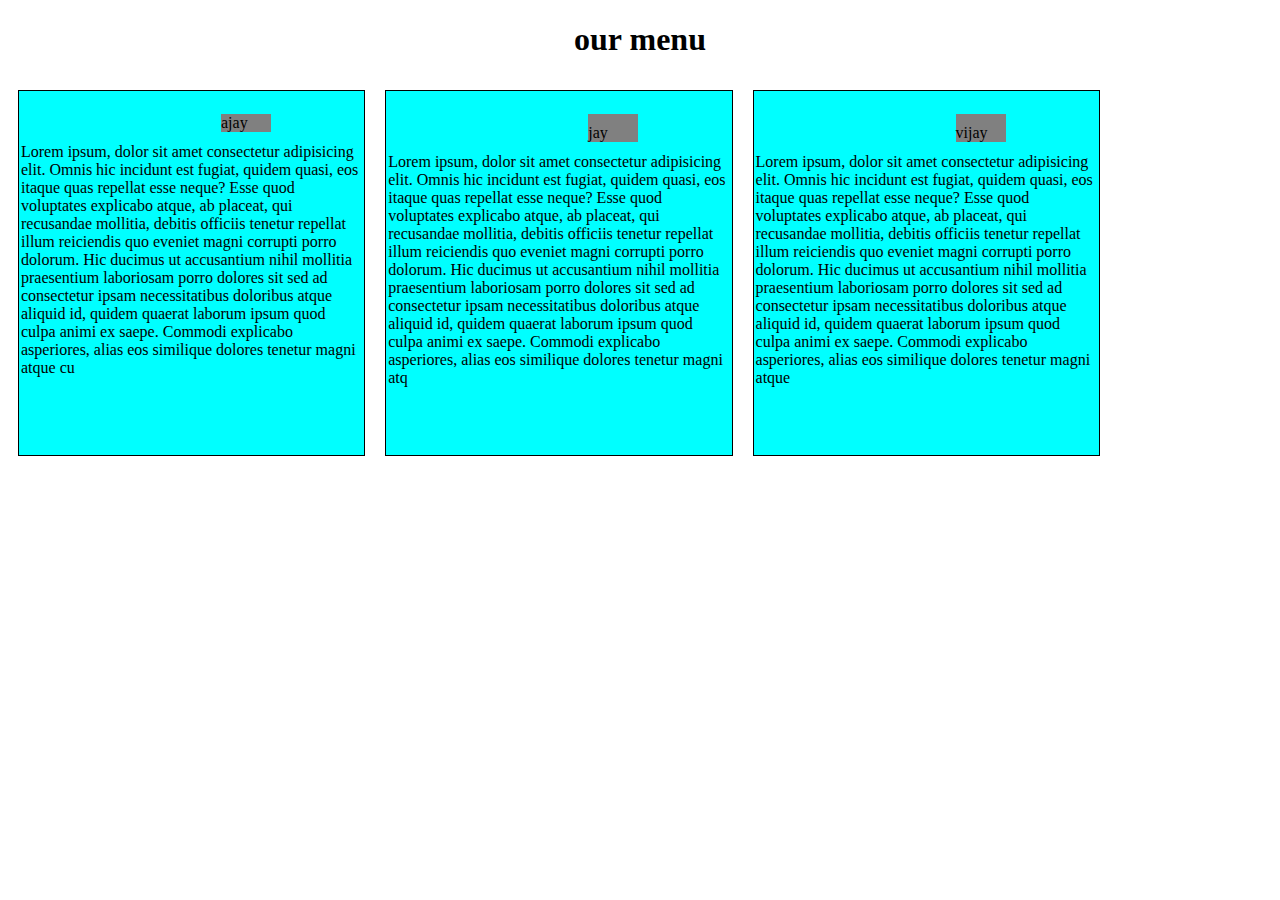
<file: index.html>
<!DOCTYPE html>
<html lang="en">
<head>
    <meta charset="UTF-8">
    <meta http-equiv="X-UA-Compatible" content="IE=edge">
    <meta name="viewport" content="width=device-width, initial-scale=1.0">
    <title>Document</title>
    <link rel="stylesheet" href="style.css">
</head>
<body>
    <h1 class="heading"> our menu</h1><div id="float">
    <div class="one" > <p class="name1"> ajay</p> Lorem ipsum, dolor sit amet consectetur adipisicing elit. Omnis hic incidunt est fugiat, quidem quasi, eos itaque quas repellat esse neque? Esse quod voluptates explicabo atque, ab placeat, qui recusandae mollitia, debitis officiis tenetur repellat illum reiciendis quo eveniet magni corrupti porro dolorum. Hic ducimus ut accusantium nihil mollitia praesentium laboriosam porro dolores sit sed ad consectetur ipsam necessitatibus doloribus atque aliquid id, quidem quaerat laborum ipsum quod culpa animi ex saepe. Commodi explicabo asperiores, alias eos similique dolores tenetur magni atque cu</div>
   
    <div class="two"> <p class="name2">jay</p> Lorem ipsum, dolor sit amet consectetur adipisicing elit. Omnis hic incidunt est fugiat, quidem quasi, eos itaque quas repellat esse neque? Esse quod voluptates explicabo atque, ab placeat, qui recusandae mollitia, debitis officiis tenetur repellat illum reiciendis quo eveniet magni corrupti porro dolorum. Hic ducimus ut accusantium nihil mollitia praesentium laboriosam porro dolores sit sed ad consectetur ipsam necessitatibus doloribus atque aliquid id, quidem quaerat laborum ipsum quod culpa animi ex saepe. Commodi explicabo asperiores, alias eos similique dolores tenetur magni atq</div>
    
    <div class="three" > <p class="name3">vijay</p> Lorem ipsum, dolor sit amet consectetur adipisicing elit. Omnis hic incidunt est fugiat, quidem quasi, eos itaque quas repellat esse neque? Esse quod voluptates explicabo atque, ab placeat, qui recusandae mollitia, debitis officiis tenetur repellat illum reiciendis quo eveniet magni corrupti porro dolorum. Hic ducimus ut accusantium nihil mollitia praesentium laboriosam porro dolores sit sed ad consectetur ipsam necessitatibus doloribus atque aliquid id, quidem quaerat laborum ipsum quod culpa animi ex saepe. Commodi explicabo asperiores, alias eos similique dolores tenetur magni atque</div>
</div>
    </body>
</html>
</file>
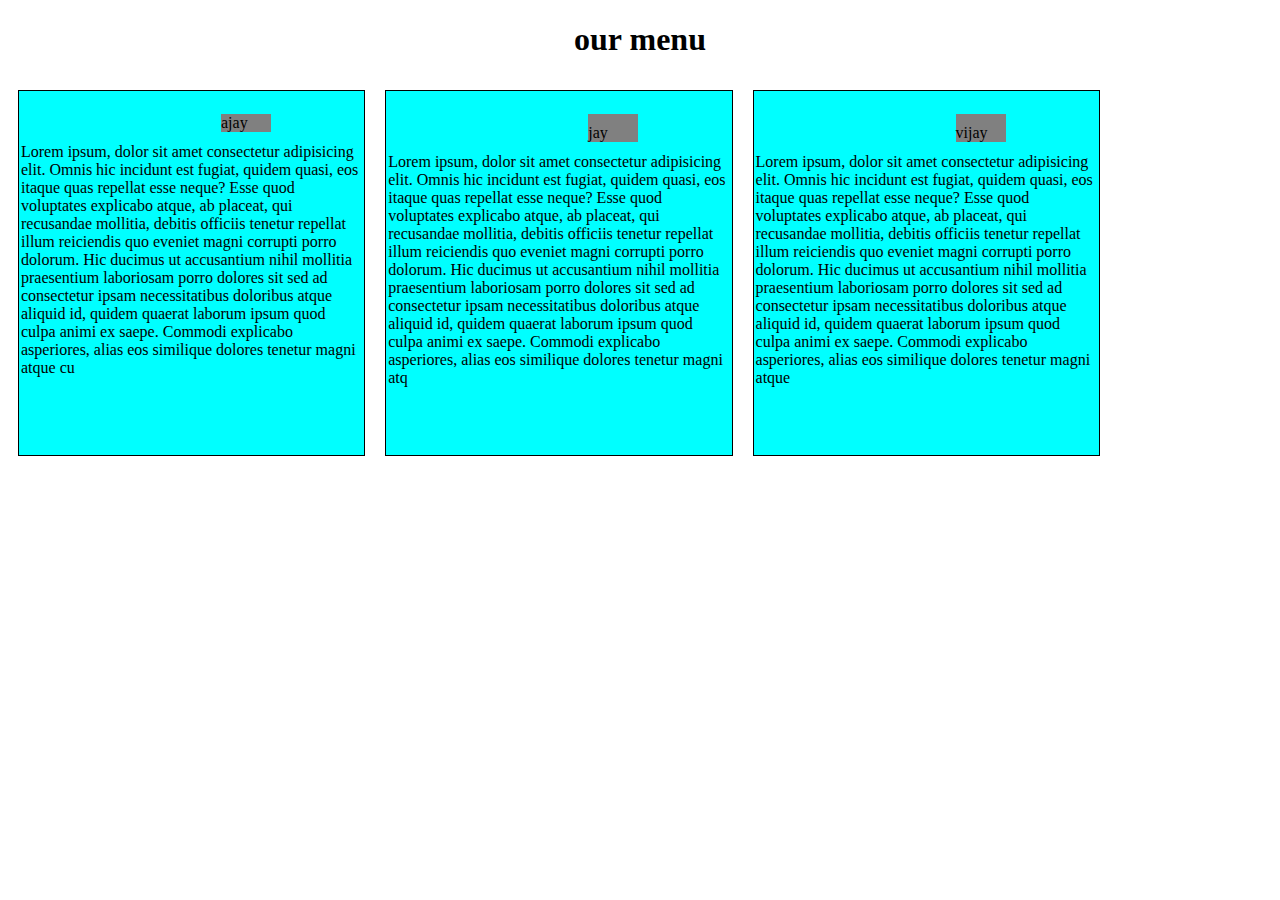
<file: indext.html>
<!DOCTYPE html>
<html lang="en">
<head>
    <meta charset="UTF-8">
    <meta http-equiv="X-UA-Compatible" content="IE=edge">
    <meta name="viewport" content="width=device-width, initial-scale=1.0">
    <title>Document</title>
    <link rel="stylesheet" href="style.css">
</head>
<body>
    <h1 class="heading"> our menu</h1><div id="float">
    <div class="one" > <p class="name1"> ajay</p> Lorem ipsum, dolor sit amet consectetur adipisicing elit. Omnis hic incidunt est fugiat, quidem quasi, eos itaque quas repellat esse neque? Esse quod voluptates explicabo atque, ab placeat, qui recusandae mollitia, debitis officiis tenetur repellat illum reiciendis quo eveniet magni corrupti porro dolorum. Hic ducimus ut accusantium nihil mollitia praesentium laboriosam porro dolores sit sed ad consectetur ipsam necessitatibus doloribus atque aliquid id, quidem quaerat laborum ipsum quod culpa animi ex saepe. Commodi explicabo asperiores, alias eos similique dolores tenetur magni atque cu</div>
   
    <div class="two"> <p class="name2">jay</p> Lorem ipsum, dolor sit amet consectetur adipisicing elit. Omnis hic incidunt est fugiat, quidem quasi, eos itaque quas repellat esse neque? Esse quod voluptates explicabo atque, ab placeat, qui recusandae mollitia, debitis officiis tenetur repellat illum reiciendis quo eveniet magni corrupti porro dolorum. Hic ducimus ut accusantium nihil mollitia praesentium laboriosam porro dolores sit sed ad consectetur ipsam necessitatibus doloribus atque aliquid id, quidem quaerat laborum ipsum quod culpa animi ex saepe. Commodi explicabo asperiores, alias eos similique dolores tenetur magni atq</div>
    
    <div class="three" > <p class="name3">vijay</p> Lorem ipsum, dolor sit amet consectetur adipisicing elit. Omnis hic incidunt est fugiat, quidem quasi, eos itaque quas repellat esse neque? Esse quod voluptates explicabo atque, ab placeat, qui recusandae mollitia, debitis officiis tenetur repellat illum reiciendis quo eveniet magni corrupti porro dolorum. Hic ducimus ut accusantium nihil mollitia praesentium laboriosam porro dolores sit sed ad consectetur ipsam necessitatibus doloribus atque aliquid id, quidem quaerat laborum ipsum quod culpa animi ex saepe. Commodi explicabo asperiores, alias eos similique dolores tenetur magni atque</div>
</div>
    </body>
</html>
</file>
<file: style.css>
.one{height: 300px;
width: 500px;
background-color: aqua;
padding: 2px;margin: 10px;
border-color: black;border:black solid 1px;float: left;
}
.two{height: 300px;
width: 500px;
background-color: aqua;
padding: 2px;margin: 10px;
border-color:  black;border: black solid 1px;float: left;
}
.three{height: 300px;
width: 500px;
background-color: aqua;
padding: 2px;margin: 10px;
border: 1px black solid;float: left;
}

.heading{text-align: center;}
p{background-color: gray;width: 50px; position: relative;top: 5px;left: 200px}

.float{display: flex;}
@media all and (min-width :992px) {.one,.two,.three{height: 360px;padding: 2px; width: 27%;} .nmae1,.name2,.name3{padding-top: 10px;}

    
}
@media all and (min-width :768px) and (max-width:991px){.one,.two{height: 360px;padding: 2px; width: 33.33%;} .three{height: 360px;width: 70%;}

    
}
@media all and (max-width:767px) {.one,.two,.three{height: 360px;width: 100%;}
    
}
</file>
